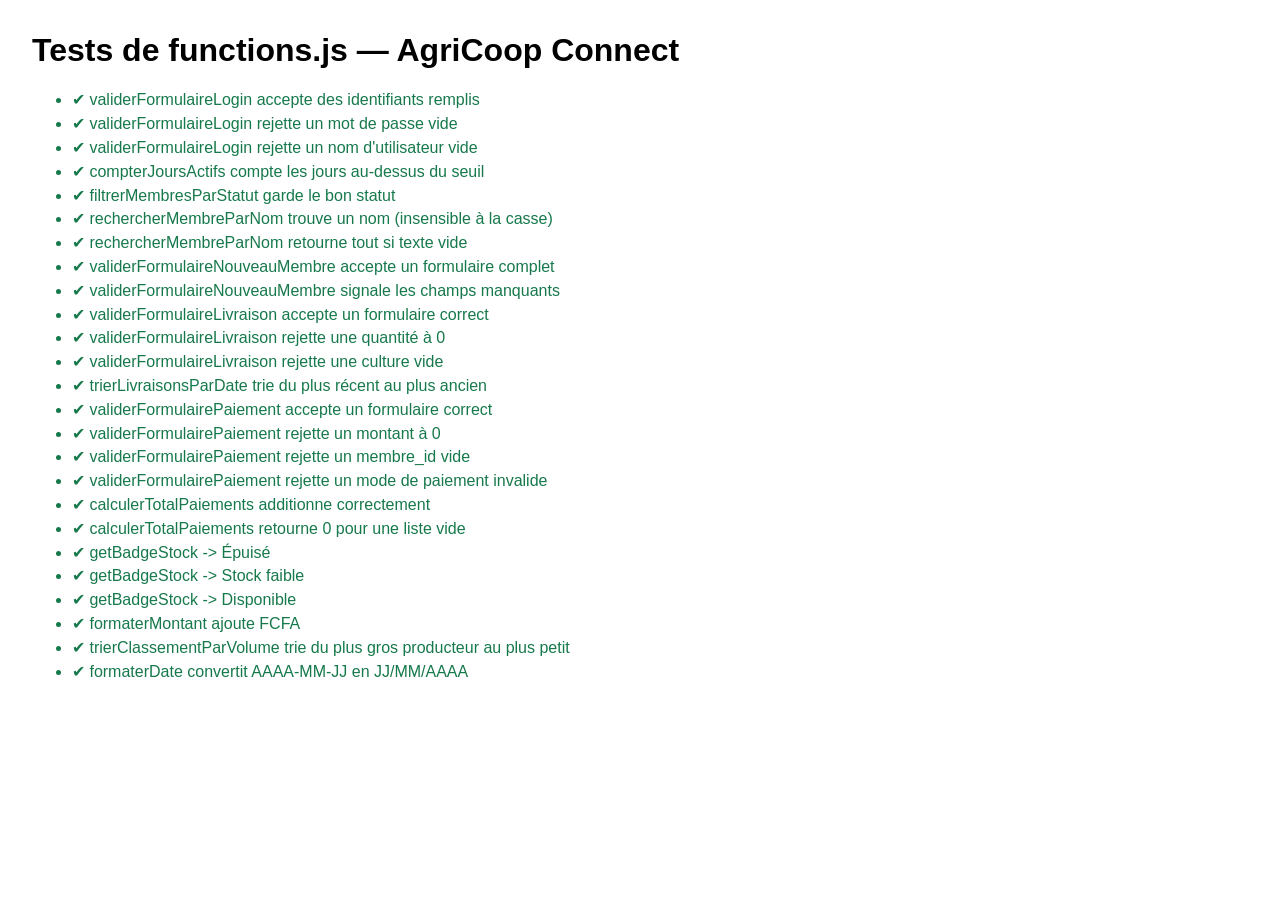
<file: frontend/functions.test.html>
<!doctype html>
<html lang="fr">
  <head>
    <meta charset="UTF-8" />
    <title>Tests — functions.js — AgriCoop Connect</title>
    <style>
      body {
        font-family: sans-serif;
        margin: 2rem;
      }
      .ok {
        color: #16794b;
      }
      .ko {
        color: #b3261e;
      }
      li {
        margin: 0.3rem 0;
      }
    </style>
  </head>
  <body>
    <!-- Ouvrez ce fichier dans le navigateur. Tout doit être VERT.
       Vous n'avez rien à modifier ici. -->
    <h1>Tests de functions.js — AgriCoop Connect</h1>
    <ul id="resultats"></ul>

    <script src="functions.js"></script>
    <script>
      const ul = document.getElementById("resultats");
      function verifier(nom, condition) {
        const li = document.createElement("li");
        li.textContent = (condition ? "✔ " : "✗ ") + nom;
        li.className = condition ? "ok" : "ko";
        ul.appendChild(li);
      }
      function memeContenu(a, b) {
        return JSON.stringify(a) === JSON.stringify(b);
      }

      try {
        // --- Dev FS1 ---
        verifier(
          "validerFormulaireLogin accepte des identifiants remplis",
          validerFormulaireLogin({
            nom_utilisateur: "smalonga",
            mot_de_passe: "Secretaire2026",
          }) === true
        );

        verifier(
          "validerFormulaireLogin rejette un mot de passe vide",
          validerFormulaireLogin({ nom_utilisateur: "smalonga", mot_de_passe: "" }) === false
        );

        verifier(
          "validerFormulaireLogin rejette un nom d'utilisateur vide",
          validerFormulaireLogin({ nom_utilisateur: "   ", mot_de_passe: "abc" }) === false
        );

        verifier(
          "compterJoursActifs compte les jours au-dessus du seuil",
          compterJoursActifs({ "2026-07-08": 135, "2026-07-09": 60, "2026-07-10": 110 }, 100) === 2
        );

        // --- Dev FS2 ---
        verifier(
          "filtrerMembresParStatut garde le bon statut",
          memeContenu(
            filtrerMembresParStatut(
              [
                { statut_cotisation: "En retard" },
                { statut_cotisation: "À jour" },
                { statut_cotisation: "En retard" },
              ],
              "En retard"
            ),
            [{ statut_cotisation: "En retard" }, { statut_cotisation: "En retard" }]
          )
        );

        verifier(
          "rechercherMembreParNom trouve un nom (insensible à la casse)",
          rechercherMembreParNom([{ nom: "Jean Mabiala" }, { nom: "Sandra Malonga" }], "jean")
            .length === 1
        );

        verifier(
          "rechercherMembreParNom retourne tout si texte vide",
          rechercherMembreParNom([{ nom: "Jean Mabiala" }, { nom: "Sandra Malonga" }], "")
            .length === 2
        );

        verifier(
          "validerFormulaireNouveauMembre accepte un formulaire complet",
          validerFormulaireNouveauMembre({
            nom: "Koumba",
            prenom: "Marie",
            village: "Séo",
            contact: "064111222",
          }).valide === true
        );

        verifier(
          "validerFormulaireNouveauMembre signale les champs manquants",
          validerFormulaireNouveauMembre({ nom: "Koumba", prenom: "", village: "Séo", contact: "" })
            .erreurs.length === 2
        );

        // --- Dev FS3 ---
        verifier(
          "validerFormulaireLivraison accepte un formulaire correct",
          validerFormulaireLivraison({ membre_id: 1, culture: "Manioc", quantite: "40" }) === true
        );

        verifier(
          "validerFormulaireLivraison rejette une quantité à 0",
          validerFormulaireLivraison({ membre_id: 1, culture: "Manioc", quantite: "0" }) === false
        );

        verifier(
          "validerFormulaireLivraison rejette une culture vide",
          validerFormulaireLivraison({ membre_id: 1, culture: "", quantite: "40" }) === false
        );

        verifier(
          "trierLivraisonsParDate trie du plus récent au plus ancien",
          memeContenu(
            trierLivraisonsParDate([
              { date: "2026-07-10" },
              { date: "2026-07-15" },
              { date: "2026-07-08" },
            ]),
            [{ date: "2026-07-15" }, { date: "2026-07-10" }, { date: "2026-07-08" }]
          )
        );

        // --- Dev FS4 ---
        verifier(
          "validerFormulairePaiement accepte un formulaire correct",
          validerFormulairePaiement({ membre_id: 1, montant: "5000", mode_paiement: "Espèces" }) ===
            true
        );

        verifier(
          "validerFormulairePaiement rejette un montant à 0",
          validerFormulairePaiement({ membre_id: 1, montant: "0", mode_paiement: "Espèces" }) ===
            false
        );

        verifier(
          "validerFormulairePaiement rejette un membre_id vide",
          validerFormulairePaiement({
            membre_id: "",
            montant: "5000",
            mode_paiement: "Espèces",
          }) === false
        );

        verifier(
          "validerFormulairePaiement rejette un mode de paiement invalide",
          validerFormulairePaiement({ membre_id: 1, montant: "5000", mode_paiement: "Chèque" }) ===
            false
        );

        verifier(
          "calculerTotalPaiements additionne correctement",
          calculerTotalPaiements([{ montant: 5000 }, { montant: 3000 }, { montant: 2000 }]) ===
            10000
        );

        verifier(
          "calculerTotalPaiements retourne 0 pour une liste vide",
          calculerTotalPaiements([]) === 0
        );

        // --- Dev FS5 ---
        verifier("getBadgeStock -> Épuisé", getBadgeStock(0) === "Épuisé");

        verifier("getBadgeStock -> Stock faible", getBadgeStock(30) === "Stock faible");

        verifier("getBadgeStock -> Disponible", getBadgeStock(80) === "Disponible");

        verifier("formaterMontant ajoute FCFA", formaterMontant(23000) === "23000 FCFA");

        // --- Dev FS6 ---
        verifier(
          "trierClassementParVolume trie du plus gros producteur au plus petit",
          memeContenu(
            trierClassementParVolume([
              { volume_total: 50 },
              { volume_total: 130 },
              { volume_total: 90 },
            ]),
            [{ volume_total: 130 }, { volume_total: 90 }, { volume_total: 50 }]
          )
        );

        verifier(
          "formaterDate convertit AAAA-MM-JJ en JJ/MM/AAAA",
          formaterDate("2026-07-12") === "12/07/2026"
        );
      } catch (e) {
        verifier("Une fonction plante : " + e.message, false);
      }
    </script>
  </body>
</html>
</file>
